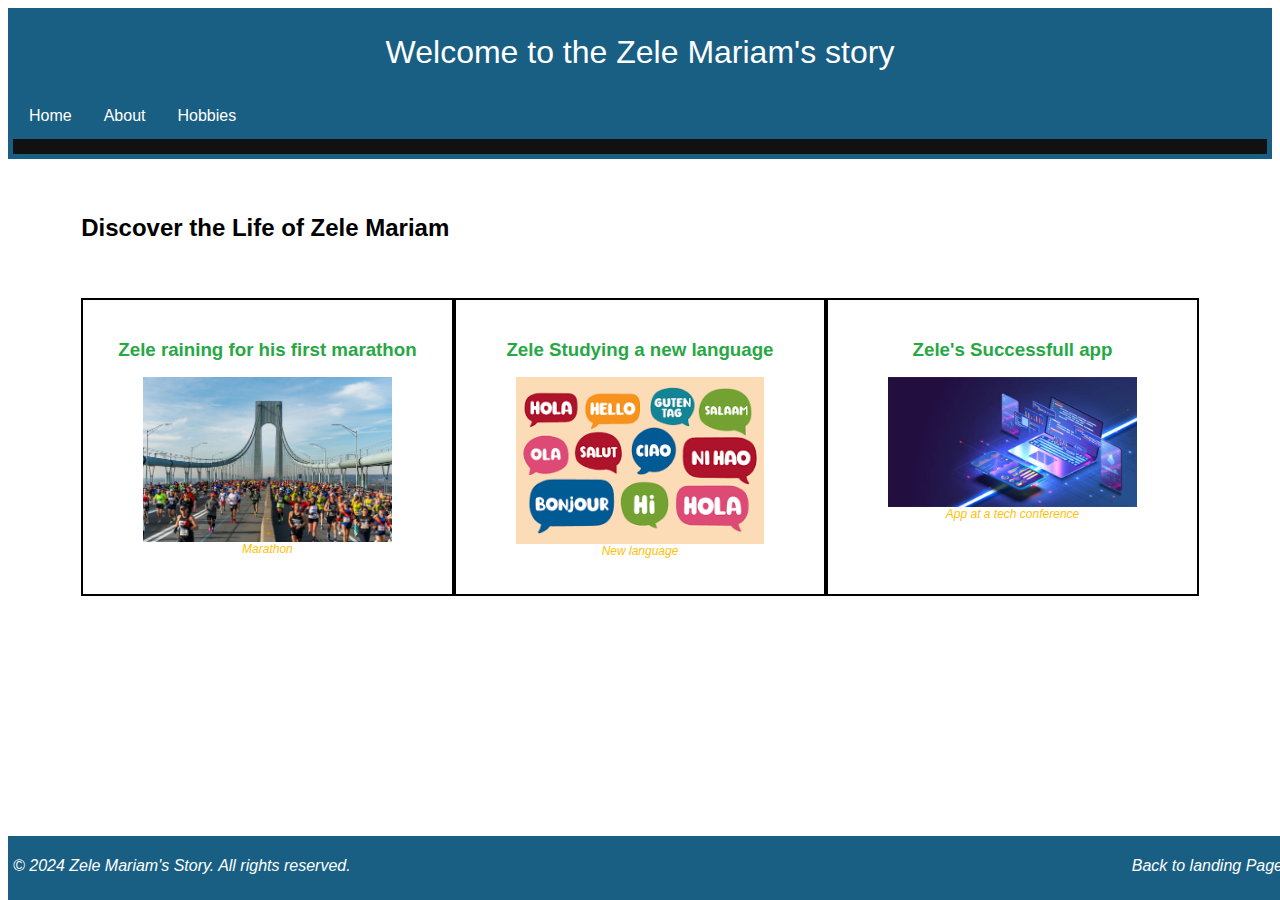
<file: index.html>
<!DOCTYPE html>
<html lang="en">
<head>
    <meta charset="UTF-8">
    <meta name="viewport" content="width=device-width, initial-scale=1.0">
    <title>Zele Mariam - Home</title>
    <link rel="stylesheet" href="site.css">
<header>
    <h1>Welcome to the Zele Mariam's story </h1>

    <div id="navbar">
        <a href="index.html">Home</a>
        <a href="about.html">About</a>
        <a href="hobbies.html">Hobbies</a>
    </div>
    
</header>

    <main>
        <body>
    <div id="container">
        <h2>Discover the Life of Zele Mariam</h2>
        <div id="image-gallery" class="grid-container">
            <div class="image-item">
                <h3>Zele raining for his first marathon</h3>
                <figure>
                    <img src="images/marathon.jpg" alt="Image Cover 1">
                    <figcaption>Marathon</figcaption>
                </figure>
            </div>
            <div class="image-item">
                <h3> Zele Studying a new language </h3>
                <figure>
                    <img src="images/Language_Learning.jpg" alt="Image Cover 2">
                    <figcaption>New language</figcaption>
                </figure>
            </div>
            <div class="image-item">
                <h3>Zele's Successfull app </h3>
                <figure>
                    <img src="images/App development.jpg" alt="Image Cover 3">
                    <figcaption>App at a tech conference</figcaption>
                </figure>
            </div>
        </div>
   
    </div>

 <footer>
        <p>&copy; 2024 Zele Mariam's Story. All rights reserved.  <a href="../csd-340/index.html" style="float: right; margin-bottom: 20px;">Back to landing Page</a> </p>
    </footer>
</body>
</html>
</file>
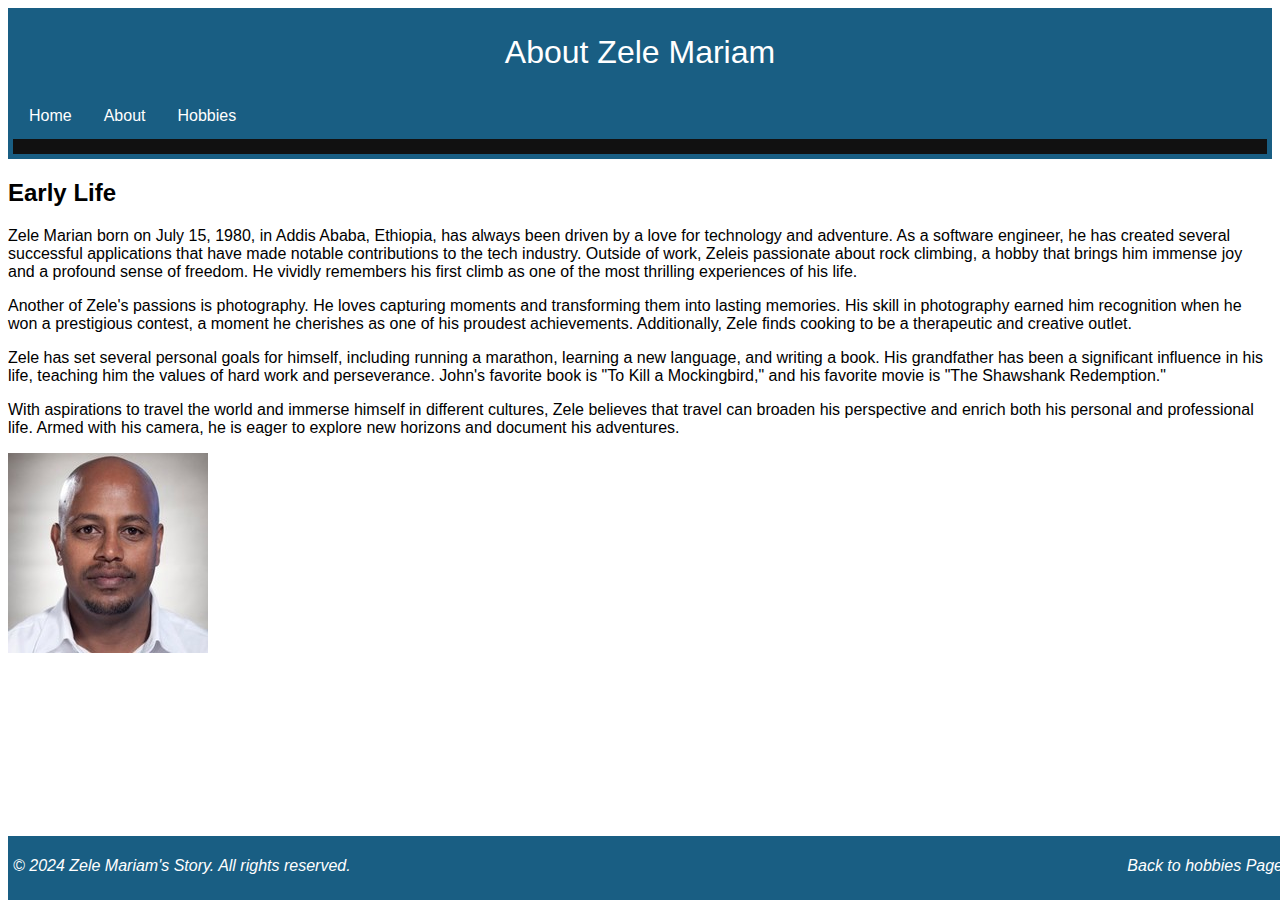
<file: about.html>
<!DOCTYPE html>
<html lang="en">
<head>
    <meta charset="UTF-8">
    <meta name="viewport" content="width=device-width, initial-scale=1.0">
    <title>Zele Mariam - About</title>
    <link rel="stylesheet" href="site.css">
</head>
<body>
<header>
    <h1>About Zele Mariam</h1>

    <div id="navbar">
        <a href="index.html">Home</a>
        <a href="about.html">About</a>
        <a href="hobbies.html">Hobbies</a>
    </div>
    
</header>
<main>
    <section>
        <h2>Early Life</h2>

            <p class="intro"> Zele Marian born on July 15, 1980, in Addis Ababa, Ethiopia, has always been driven by a love 
for technology and adventure. As a software engineer, he has created several successful 
applications that have made notable contributions to the tech industry. Outside of work, Zeleis 
passionate about rock climbing, a hobby that brings him immense joy and a profound sense of 
freedom. He vividly remembers his first climb as one of the most thrilling experiences of his life.</p>
<p>Another of Zele's passions is photography. He loves capturing moments and transforming them 
into lasting memories. His skill in photography earned him recognition when he won a 
prestigious contest, a moment he cherishes as one of his proudest achievements. Additionally, 
Zele finds cooking to be a therapeutic and creative outlet. </p>
<p>Zele has set several personal goals for himself, including running a marathon, learning a new 
language, and writing a book. His grandfather has been a significant influence in his life, 
teaching him the values of hard work and perseverance. John's favorite book is "To Kill a 
Mockingbird," and his favorite movie is "The Shawshank Redemption."</p>
<p>With aspirations to travel the world and immerse himself in different cultures, Zele believes that 
travel can broaden his perspective and enrich both his personal and professional life. Armed with 
his camera, he is eager to explore new horizons and document his adventures.</p>
     <img src="images/Portrait.jpg" alt="Zele Mariam in early life">       
    </section>
        
 </main>
    <footer>
        <p>&copy; 2024 Zele Mariam's Story. All rights reserved. <a href="hobbies.html" style="float: right; margin-bottom: 20px;">Back to hobbies Page</a> </p>
    </footer>
</body>
</html>
</file>
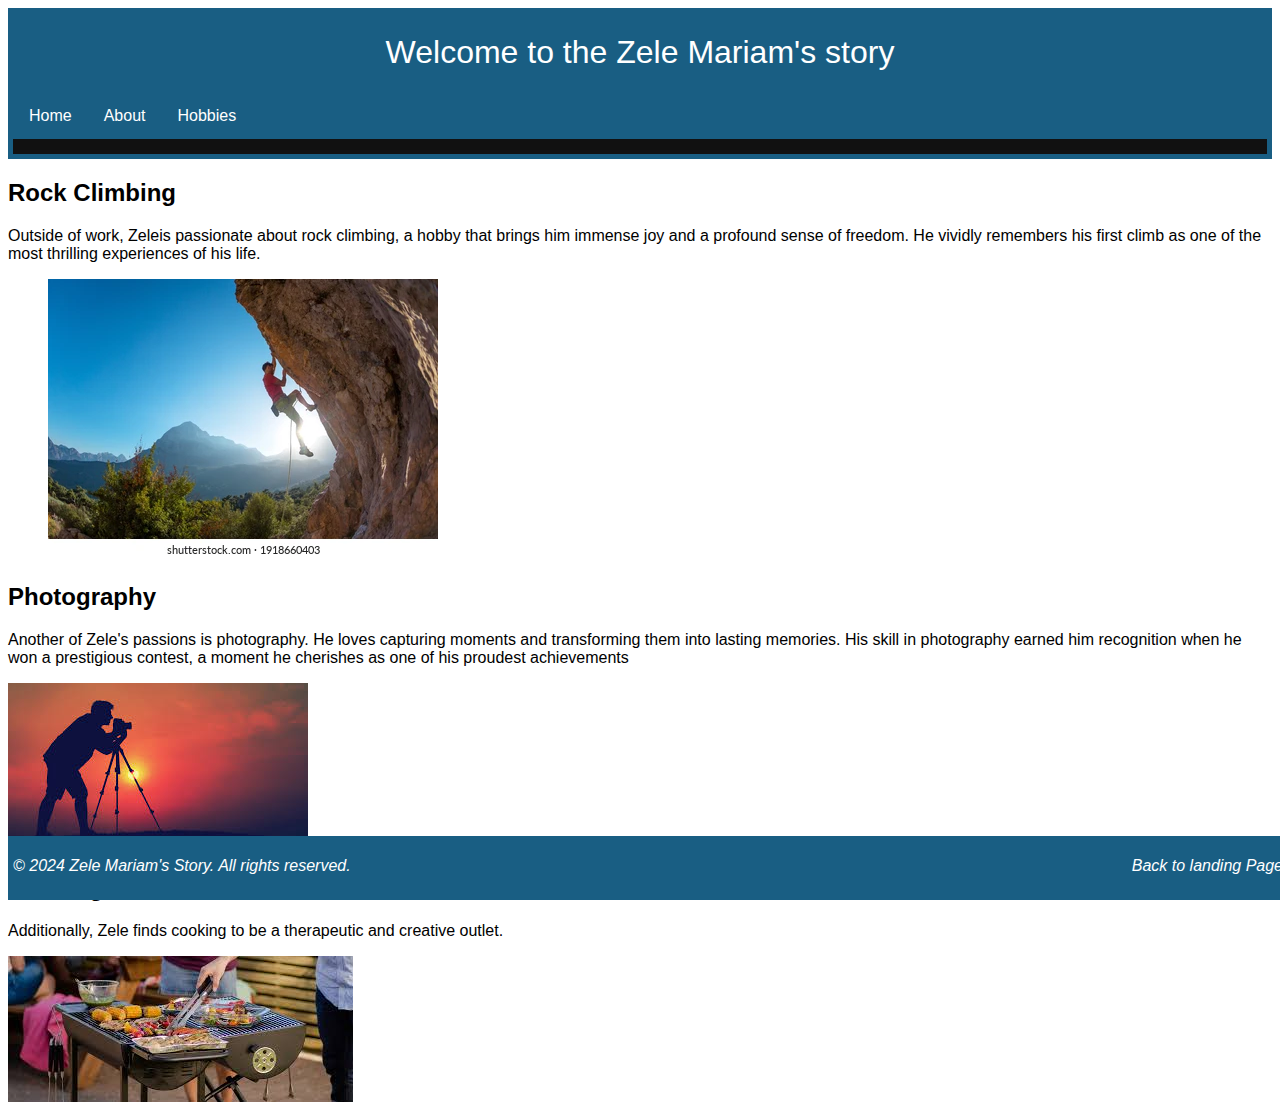
<file: hobbies.html>
<!DOCTYPE html>
<html lang="en">
<head>
    <meta charset="UTF-8">
    <meta name="viewport" content="width=device-width, initial-scale=1.0">
    <title>Zele Marian - Hobbies</title>
    <link rel="stylesheet" href="site.css">
<header>
    <h1>Welcome to the Zele Mariam's story </h1>

    <div id="navbar">
        <a href="index.html">Home</a>
        <a href="about.html">About</a>
        <a href="hobbies.html">Hobbies</a>
    </div>
</header>
    <main>
        <section>
           
	    <div class="image-item-Hob">
                <h2>Rock Climbing</h2>
 		<p>Outside of work, Zeleis passionate about rock climbing, a hobby that brings him immense joy and a profound sense of freedom. He vividly remembers his first climb as one of the most thrilling experiences of his life.</p>

                <figure>
                    <img src="images/Rock climbing.jpg" alt="image 1">
                    
                </figure>
            </div>


        </section>
        <section>
            <h2>Photography</h2>
            <p>Another of Zele's passions is photography. He loves capturing moments and transforming them into lasting memories. His skill in photography earned him recognition when he won a prestigious contest, a moment he cherishes as one of his proudest achievements</p>
            <img src="images/Photograpthy.jpg" alt="Zele Marian's photography">
        </section>
	<section>
            <h2>Cooking</h2>
            <p> Additionally, Zele finds cooking to be a therapeutic and creative outlet.</p>
            <img src="images/Cooking.jpg" alt="Zele Marian's cooking">
        </section>

    </main>
  <footer>
        <p>&copy; 2024 Zele Mariam's Story. All rights reserved. <a href="index.html" style="float: right; margin-bottom: 20px;">Back to landing Page</a> </p>
    </footer>

</body>
</html>
</file>
<file: site.css>
/* General styles */
body {
    font-family: Arial, sans-serif;
}

/* Header styles */
header {
    background-color: #195e83; /* Replace with your preferred color */
    color: white;
    padding: 5px;
    text-align: center;
}

/* h1 styles */
h1 {
    font-weight: 400;
}

/* Navbar styles */
#navbar {
    overflow: hidden;
    background-color: #195e83; /* Replace with your preferred color */
    border-bottom: solid 15px #111; /* Replace with your preferred color */
}

#navbar a {
    float: left;
    display: block;
    color: white;
    text-align: center;
    padding: 14px 16px;
    text-decoration: none;
}

#navbar a:hover {
    background-color: #ddd; 
    color: black; 
}

h3 {
    color: rgba(40, 167, 69, 1);
    text-align: center;
    margin-bottom: 10px; /* Add space between the title and the image */
}


/* Container styles */
#container {
    margin: 2% 5%;
    padding: 10px;
}

/* Card styles */
.card {
    box-shadow: 0 4px 8px 0 rgba(0, 0, 0, 0.2);
    transition: 0.3s;
    width: 50%;
    margin: auto;
}

.card:hover {
    box-shadow: 0 8px 16px 0 rgba(0, 0, 0, 0.2);
}

.card-title {
    text-align: center;
    font-size: 2em;
    color: #333; 
    font-weight: 400;
}

.card-content {
    padding: 2px 16px;
}

figcaption {
    font-style: italic;
    font-size: .75em;
    color: rgba(255, 193, 7, 1);
}

#image-gallery {
    display: grid;
    grid-template-columns: repeat(3, 1fr); /* Creates a 3-column grid */
    gap: 0px; /* Adds space between the columns */
    margin-top: 5%;
}

.image-item {
    text-align: center;
    margin: 0;
    border: 2px solid black; /* Adds a red border around the figure */
    padding: 20px; /* Adds padding inside the border */
}

.image-item img {
    width: 100%;
    height: auto;
    max-width: 300px; 
    display: block;
    margin: 0 auto;
}


/* Footer styles */
footer {
    background-color: #195e83; /* Same color as header */
    position: fixed;
    bottom: 0;
    width: 100%;
    padding: 5px;
}

footer p {
    color: white;
    font-weight: 400;
    float: center;
    padding-right: 10px;
    font-style: italic;
}

footer a {
    color: white;
    text-decoration: none;
}

footer a:hover {
    text-decoration: underline;
}
</file>
